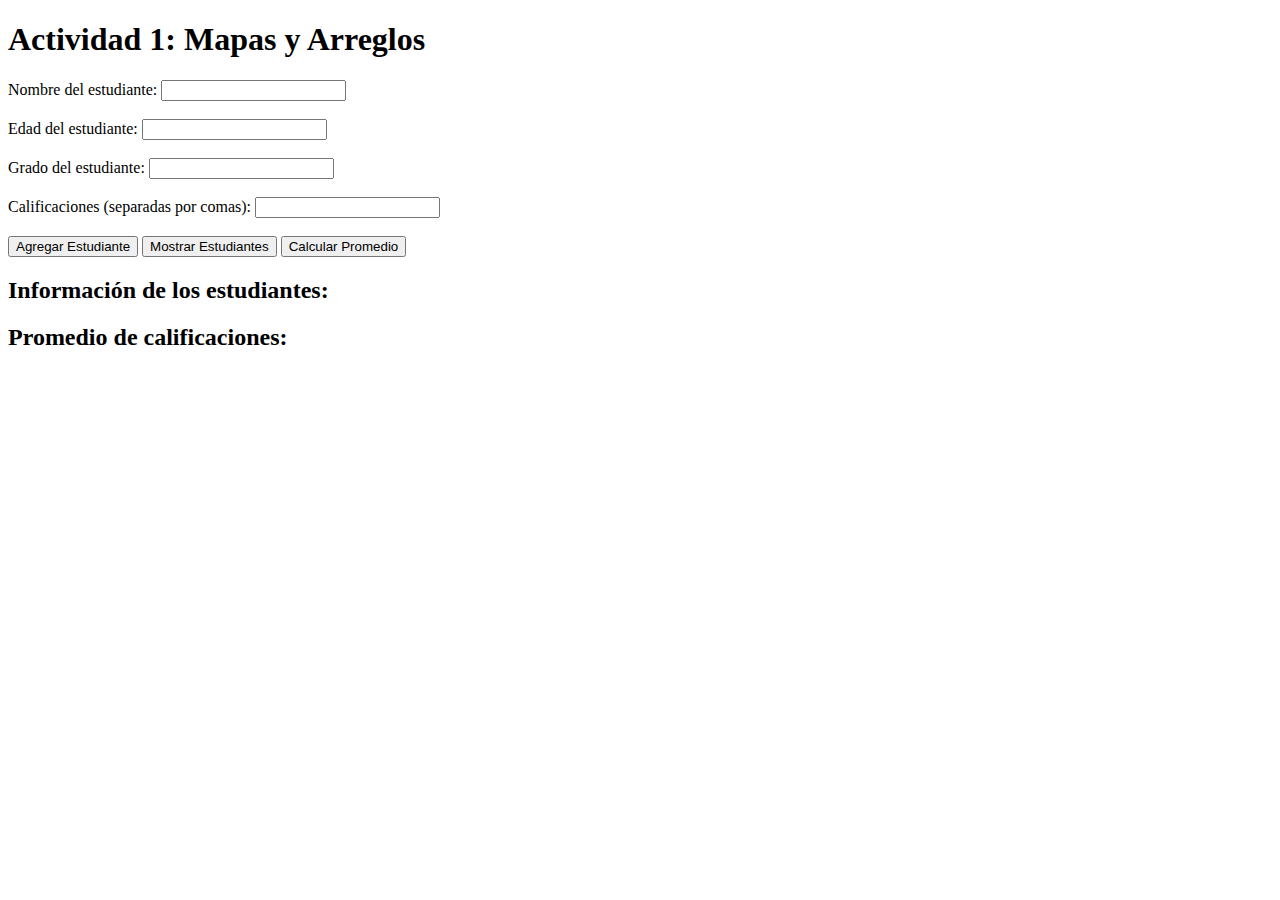
<file: actividad1/index.html>
<!DOCTYPE html>
<html>

<head>
    <title>Actividad 1</title>
    <script src="C:/Users/emili/Downloads/actividad1/script/scripts.js" defer></script>
</head>

<body>
    <header>
        <h1>Actividad 1: Mapas y Arreglos</h1>
    </header>
    <form id="estudiante-form">
        <label for="nombre">Nombre del estudiante:</label>
        <input type="text" id="nombre" required><br><br>

        <label for="edad">Edad del estudiante:</label>
        <input type="number" id="edad" required><br><br>

        <label for="grado">Grado del estudiante:</label>
        <input type="text" id="grado" required><br><br>

        <label for="calificaciones">Calificaciones (separadas por comas):</label>
        <input type="text" id="calificaciones" required><br><br>

        <button type="button" id="agregar-btn">Agregar Estudiante</button>
        <button type="button" id="mostrar-btn">Mostrar Estudiantes</button>
        <button type="button" id="calcular-btn">Calcular Promedio</button>
    </form>

    <h2>Información de los estudiantes:</h2>
    <pre id="estudiantes-info"></pre>

    <h2>Promedio de calificaciones:</h2>
    <div id="promedio-info"></div>

</body>

</html>
</file>
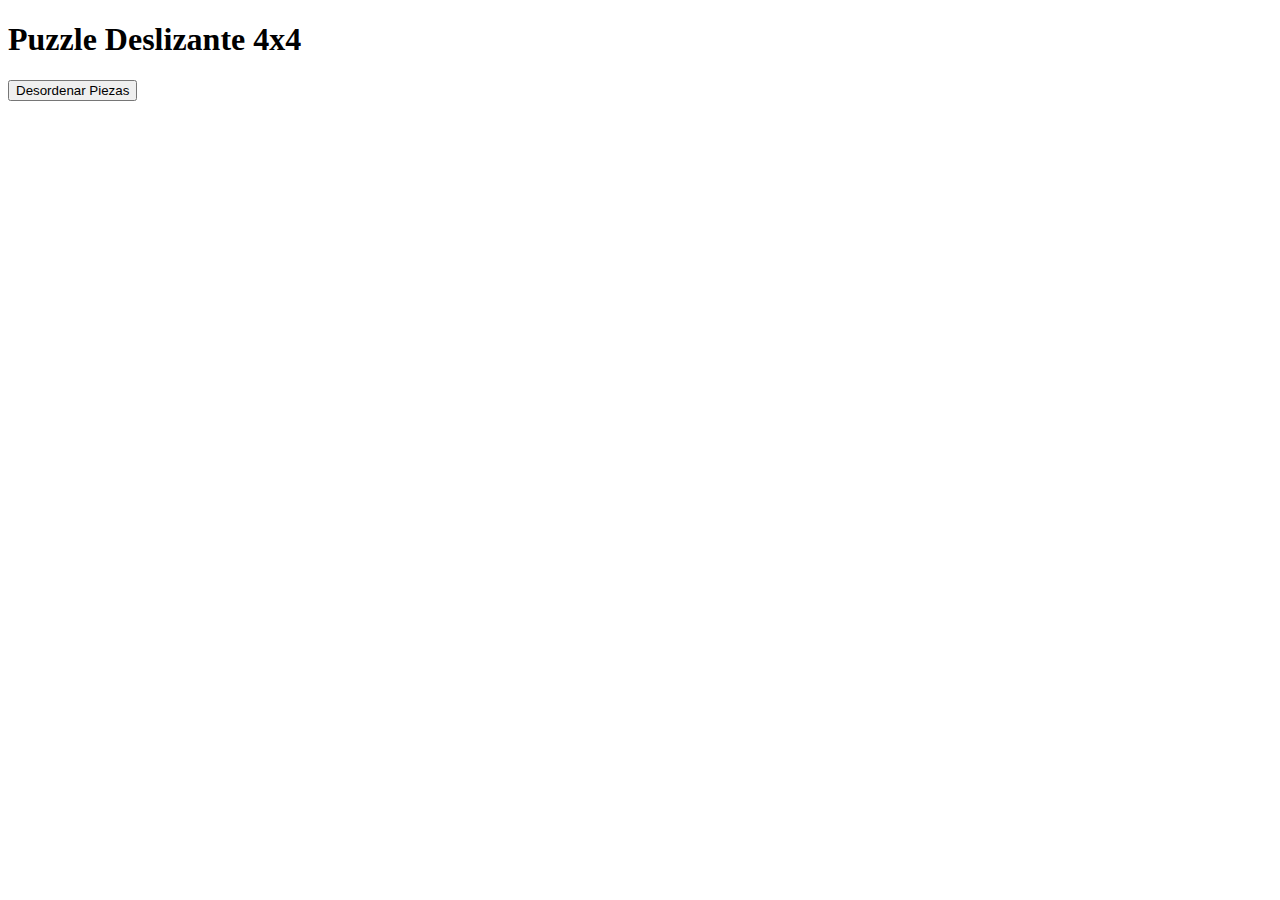
<file: Actividad2/index.html>
<!DOCTYPE html>
<html lang="en">
<head>
    <meta charset="UTF-8">
    <title>Puzzle Deslizante 4x4</title>
    <link rel="stylesheet" type="text/css" href="C:/Users/emili/Downloads/Actividad2/estilos/estilos.css">
</head>
<body>
    <h1>Puzzle Deslizante 4x4</h1>
    <div class="puzzle-container" id="puzzle-container"></div>
    <button id="shuffle-button">Desordenar Piezas</button>
    <script src="C:/Users/emili/Downloads/Actividad2/script/scripts.js"></script>
</body>
</html>
</file>
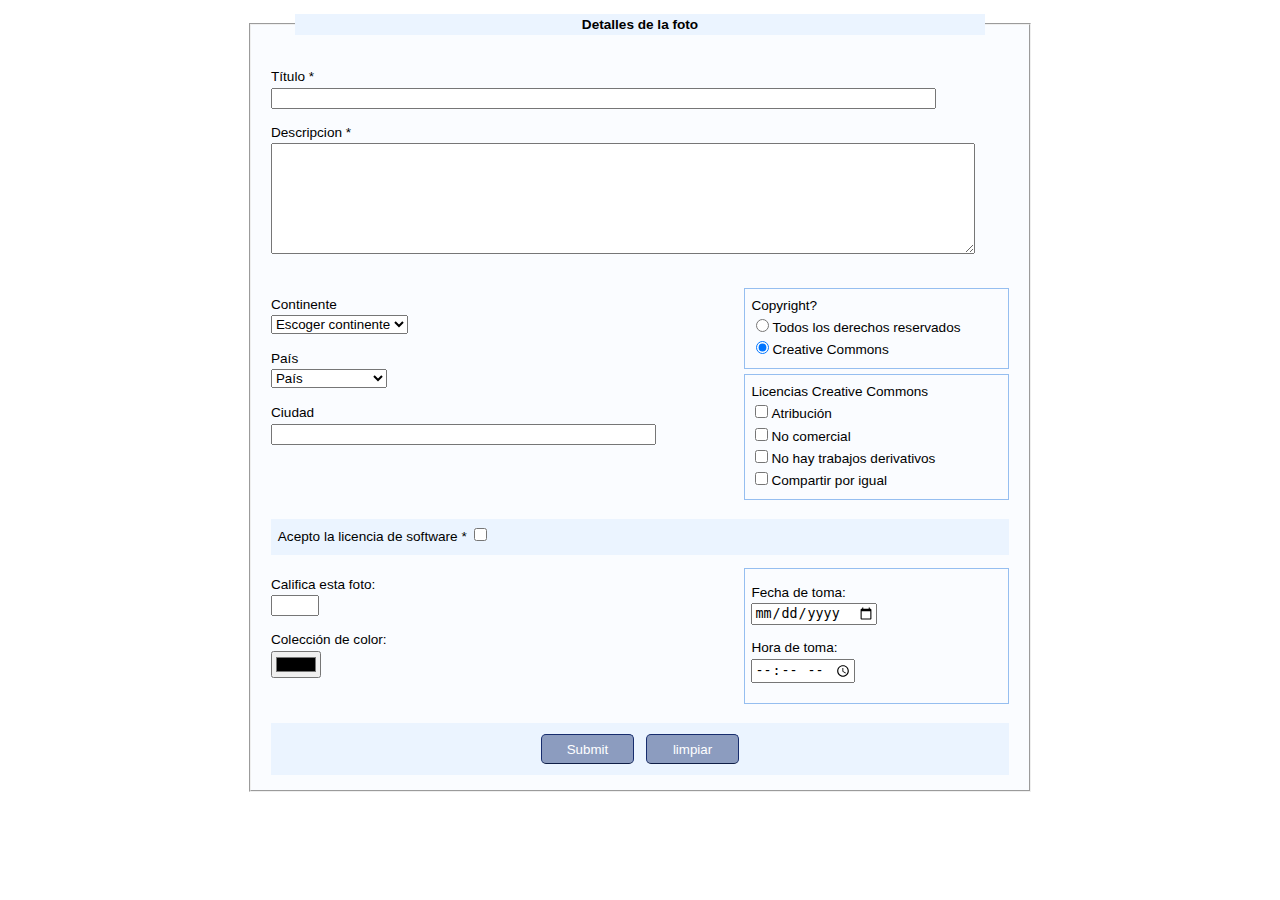
<file: practica8/ejercicio01/ejercicio01.html>
<!DOCTYPE html>
<html>
<head lang="es'MX">
  <meta charset="utf-8">
  <title>Prevalidación</title>
  <link rel="stylesheet" href="ejercicio01.css">
  <script src="ejercicio02.js" defer></script>
</head>

<body>
  <form method="get" action="" id="formulario">

    <fieldset>
      <legend>Detalles de la foto</legend>
      <table>
        <tr>
          <td>
            <p id="error" class="oculto">
              <strong>Error</strong>
              <label id="errorMensaje"></label>
            </p>
          </td>
        </tr>
        <tr>
          <td colspan="2">
            <p>
              <label>Título *</label><br>
              <input type="text" name="title"  size="80" class="requerido">
            </p>
            <p>
              <label>Descripcion *</label><br/>
              <textarea name="description" rows="7" cols="85" class="requerido">
              </textarea>
            </p>
          </td>
        </tr>

        <tr>
          <td>
            <p>
              <label>Continente</label><br>
              <select name="continent">
                <option>Escoger continente</option>
                <option>Africa</option>
                <option>Asia</option>
                <option>Europa</option>
                <option>Norte América</option>
                <option>Sur América</option>
              </select>
            </p>

            <p>
              <label>País</label><br>
              <select name="country">
                <option>País</option>
                <option>Canada</option>
                <option>México</option>
                <option>Estados Unidos</option>
              </select>
            </p>
            <p>
              <label>Ciudad</label><br>
              <input type="text" name="city" list="cities"  size="45">
              <datalist id="cities">
                <option>Calgary</option>
                <option>Montreal</option>
                <option>Toronto</option>
                <option>Vancouver</option>
              </datalist>
            </p>
          </td>

          <td>
            <div class="rightBoxes">
              <label>Copyright? </label><br>
              <input type="radio" name="copyright" value="1">Todos los derechos reservados<br>
              <input type="radio" name="copyright" value="2" checked>Creative Commons<br>
            </div>

            <div class="rightBoxes">
              <label>Licencias Creative Commons</label><br>
              <input type="checkbox" name="cc" >Atribución<br>
              <input type="checkbox" name="cc">No comercial <br>
              <input type="checkbox" name="cc">No hay trabajos derivativos<br>
              <input type="checkbox" name="cc">Compartir por igual
            </div>
          </td>
        </tr>

        <tr>
          <td colspan="2">
            <div class="rec">
              <label>Acepto la licencia de software *</label>
              <input type="checkbox" name="accept" class="requerido">
            </div>
          </td>
        </tr>

        <tr>
          <td>
            <p>
              <label>Califica esta foto: <br>
                <input type="number" min="1" max="5" name="rate" >
              </label></p>
              <p>
                <label>Colección de color: <br>
                  <input type="color"  name="color">
                </label></p>
              </td>
              <td>
                <div class="rightBoxes">
                  <p>
                    <label>Fecha de toma: <br>
                      <input type="date"  name="date">
                    </label></p>
                    <p>
                      <label>Hora de toma: <br>
                        <input type="time"  name="time">
                      </label></p>
                    </div>
                  </td>
                </tr>
                <tr>
                  <td colspan="2">
                    <div class="rec center">
                      <input type="submit" class="round"> <input type="reset" value="limpiar" class="round">
                    </div>
                  </td>
                </tr>
              </table>
            </fieldset>
          </form>
        </body>
        </html>
</file>
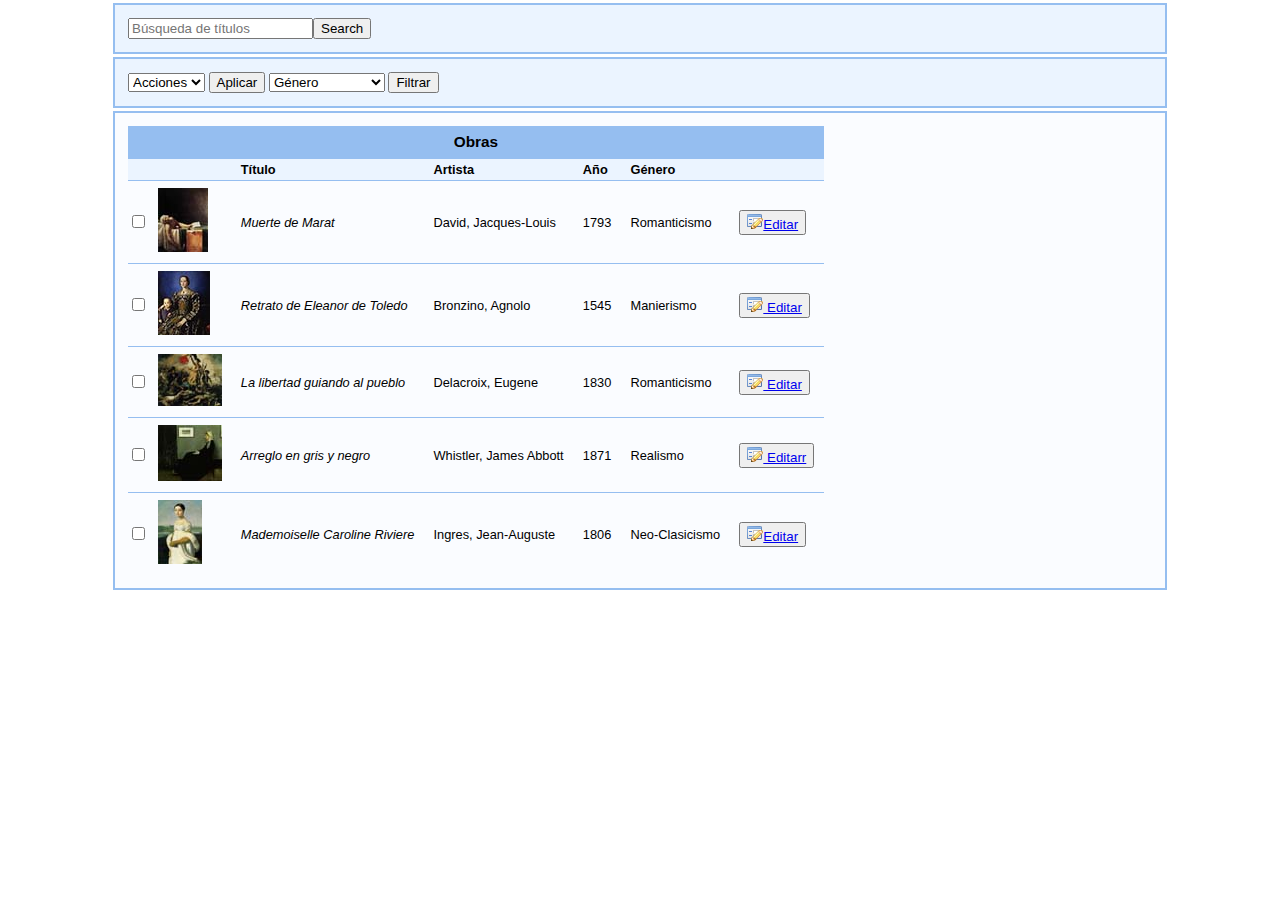
<file: practica8/ejercicio02/ejercicio02.html>
<!DOCTYPE html>
<html>
<head lang="es-MX">
  <meta charset="utf-8">
  <title>ejercicio02</title>
  <link rel="stylesheet" href="reset.css">
  <link rel="stylesheet" href="ejercicio02.css">
</head>
<body>
  <form method="get" action="">

    <div id="search">
      <input type="search" name="search" placeholder="Búsqueda de títulos"><input type="submit" value="Search">
    </div>

    <div id="set">
      <select name="action">
        <option value="0">Acciones</option>
        <option value="1">Archivo</option>
        <option value="2">Eliminar</option>
      </select>
      <input type="submit" value="Aplicar">
      <select name="filter">
        <option value="0">Género</option>
        <option value="1">Barroco</option>
        <option value="2">Manierismo</option>
        <option value="3">Neo-Clasicismo</option>
        <option value="4">Realismo</option>
        <option value="5">Romanticismo</option>
      </select>
      <input type="submit" value="Filtrar">
    </div>

    <div id="art">
      <table>
        <caption>Obras</caption>
        <thead>
          <tr>
            <th colspan="2"></th>
            <th>Título</th>
            <th>Artista</th>
            <th>Año</th>
            <th>Género</th>
            <th></th>
          </tr>
        </thead>
        <tbody>
          <tr>
            <td><input type="checkbox" name="index[]" value="10"></td>
            <td><img src="images/05030.jpg" alt="Muerte de Marat"></td>
            <td><em>Muerte de  Marat</em></td>
            <td>David, Jacques-Louis </td>
            <td>1793</td>
            <td>Romanticismo</td>
            <td><button><a href="#"><img src="images/edit16.png" alt="">Editar</a></button></td>
          </tr>
          <tr>
            <td><input type="checkbox" name="index[]" value="20"></td>
            <td><img src="images/120010.jpg" alt="Retrato de Eleanor de Toledo"></td>
            <td><em>Retrato de Eleanor de Toledo</em></td>
            <td>Bronzino, Agnolo </td>
            <td>1545</td>
            <td>Manierismo</td>
            <td><button><a href="#"><img src="images/edit16.png" alt=""> Editar</a></button></td>
          </tr>
          <tr>
            <td><input type="checkbox" name="index[]" value="30"></td>
            <td><img src="images/07020.jpg" alt="La libertad guiando al pueblo"></td>
            <td><em>La libertad guiando al pueblo</em></td>
            <td>Delacroix, Eugene    </td>
            <td>1830</td>
            <td>Romanticismo</td>
            <td><button><a href="#"><img src="images/edit16.png" alt=""> Editar</a></button></td>
          </tr>
          <tr>
            <td><input type="checkbox" name="index[]" value="40"></td>
            <td><img src="images/13030.jpg" alt="Arreglo en gris y negro"></td>
            <td><em>Arreglo en gris y negro</em></td>
            <td>Whistler, James Abbott    </td>
            <td>1871</td>
            <td>Realismo</td>
            <td><button><a href="#"><img src="images/edit16.png" alt=""> Editarr</a></button></td>
          </tr>
          <tr>
            <td><input type="checkbox" name="index[]" value="50"></td>
            <td><img src="images/06010.jpg" alt="Mademoiselle Caroline Riviere"></td>
            <td><em>Mademoiselle Caroline Riviere</em></td>
            <td>Ingres, Jean-Auguste</td>
            <td>1806</td>
            <td>Neo-Clasicismo</td>
            <td><button><a href="#"><img src="images/edit16.png" alt="">Editar</a></button></td>
          </tr>
        </tbody>
      </table>
    </div>
  </form>
</body>
</html>
</file>
<file: practica8/ejercicio01/ejercicio01.css>
h1, h2, h3, nav, footer {
    font-family: Georgia, Cambria, "Times New Roman", serif;
}
body {
    font-family: "Lucida Sans", Verdana, Arial, sans-serif;
    font-size: 85%;
}

table {
    border-collapse: collapse;
    border-spacing: 0;
    width: 100%;
    margin: 0 auto;
    line-height: 1.5em;
    vertical-align: top;
    padding: 0.5em 0.75em;
}
tbody
{
    line-height: 1.5em;
    vertical-align: top;
    padding: 0.5em 0.75em;
}
td
{
    line-height: 1.5em;
    vertical-align: top;
    padding: 0.5em 0.75em;
}
legend {
    background-color: #EBF4FF ;
    margin: 0 auto;
    width: 90%;
    padding: 0.25em;
    text-align: center;
    font-weight: bold;
    font-size: 100%;
}
fieldset {
    margin: 1em auto;
    background-color: #FAFCFF;
    width: 60%;
}
form p {
    margin-top: 0.5em;
}

.rightBoxes {
    border: 1pt solid #95BEF0;
    padding: 0.5em;
    margin-bottom: 0.4em;
}

.rec {
    background-color: #EBF4FF;
    padding: 0.5em;
}
.center {
    text-align: center;
}

.rounded:hover {
    color: white;
    background-color: #7f8dad;
    border: 1px solid #172d6e;
    border-bottom: 1px solid #0e1d45;
    border-radius: 5px;
    text-align: center;
    background-color: #8c9cbf;
    padding: 0.5em 0 0.5em 0;
    margin: 0.3em;
    width: 7em;
}

.round
{
    color: white;
    background-color: #8c9cbf;
    border: 1px solid #172d6e;
    border-bottom: 1px solid #0e1d45;
    border-radius: 5px;
    text-align: center;
    padding: 0.5em 0 0.5em 0;
    margin: 0.3em;
    width: 7em;

}

.oculto {
    display: none;
}

.mensajeError {
    margin-top: 0.5em;
    display: block;
    border: 1px solid red;
    background-color: rgba(255, 0, 0, 0.5);
}
</file>
<file: practica8/ejercicio02/ejercicio02.css>
h1, h2, h3, nav, footer {
    font-family: Georgia, Cambria, "Times New Roman", serif;
}
body {
    font-family: "Lucida Sans", Verdana, Arial, sans-serif;
    font-size: 80%;
}
div#search
{
    margin-top: 1em;
    margin: 0.25em auto;
    background-color: #EBF4FF;
    padding: 1em;
    border: 1.5pt solid #95BEF0;
    width: 80%;
}
div#set
{
    margin: 0.25em auto;
    background-color: #EBF4FF;
    padding: 1em;
    border: 1.5pt solid #95BEF0;
    width: 80%;
}

div#art {
    background-color: #EBF4FF;
    margin-top: 1em;
    background-color: #FAFCFF;
    margin: 0.25em auto;
    padding: 1em;
    border: 1.5pt solid #95BEF0;
    width: 80%;
}

caption {
    background-color: #95BEF0;
    padding: 0.5em 0.5em;
    font-weight: bold;
    font-size: 1.2em;
}
table {
    border-collapse: collapse;
    border-spacing: 0;
    
}

table td{
    border-top: 1pt solid #95BEF0;
    line-height: 1.5em;
    vertical-align: middle;
    padding: 0.5em 0.75em;
}

tbody
{
    border-top: 1pt solid #95BEF0;
    line-height: 1.5em;
    vertical-align: middle;
    padding: 0.5em 0.75em;
}
table th {
    text-align: left;
    padding: 0.25em 0.75em;
}
thead
{
    text-align: left;
    padding: 0.25em 0.75em;
}
table thead {
    background-color: #EBF4FF ;
}

table tbody td:first-child  {
    text-align: center;
    padding: 0.5em 0em;
}
</file>
